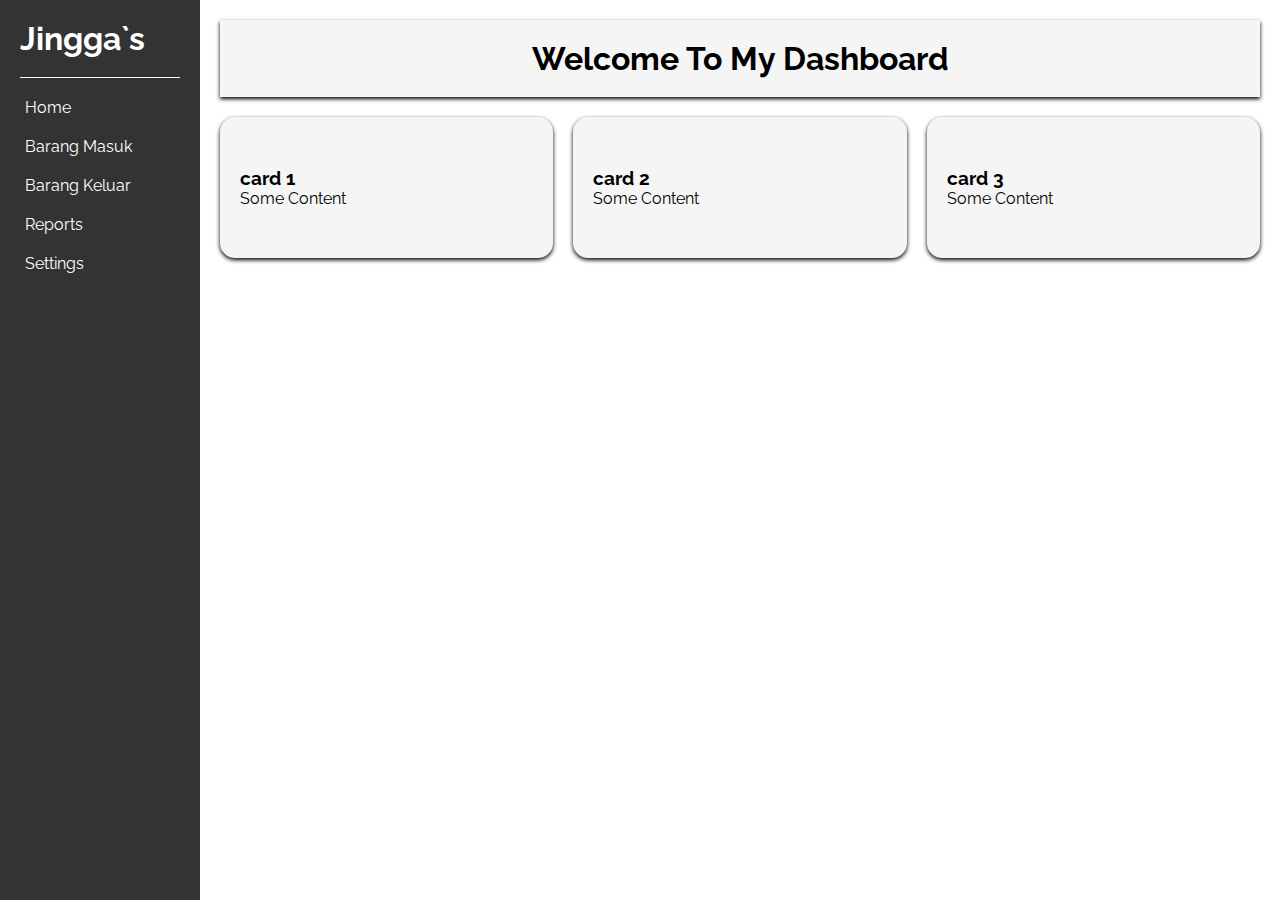
<file: index.html>
<!DOCTYPE html>
<html lang="en">
<head>
    <meta charset="UTF-8">
    <meta name="viewport" content="width=device-width, initial-scale=1.0">
    <title>Web Dashboard</title>
    <link rel="stylesheet" href="style.css">
</head>
<body>
    <main class="container">
        <!-- sidebar -->
        <div class="sidebar">
            <div class="Logo">
                <h1>Jingga`s</h1>
            </div>
            <div class="Menu">
                <nav>
                    <ul>
                        <li><a href="index.html">Home</a></li>
                        <li><a href="barang-masuk.html">Barang Masuk</a></li>
                        <li><a href="#">Barang Keluar</a></li>
                        <li><a href="#">Reports</a></li>
                        <li><a href="#">Settings</a></li>
                    </ul>
                </nav>
            </div>
        </div>
        <!-- end sidebar -->

        <!-- main content -->
         <div class="main-container">
            <header class="header">
                <h1>Welcome To My Dashboard</h1>
            </header>
            <section class="Home">
                <div class="cards">
                    <div class="card">
                        <h3>card 1</h3>
                        <p>Some Content</p>
                    </div>
                    <div class="card">
                        <h3>card 2</h3>
                        <p>Some Content</p>
                    </div>
                    <div class="card">
                        <h3>card 3</h3>
                        <p>Some Content</p>
                    </div>
                </div>
                
            </section>
         </div>
         <!-- end main content -->


    </main>
</body>
</html>
</file>
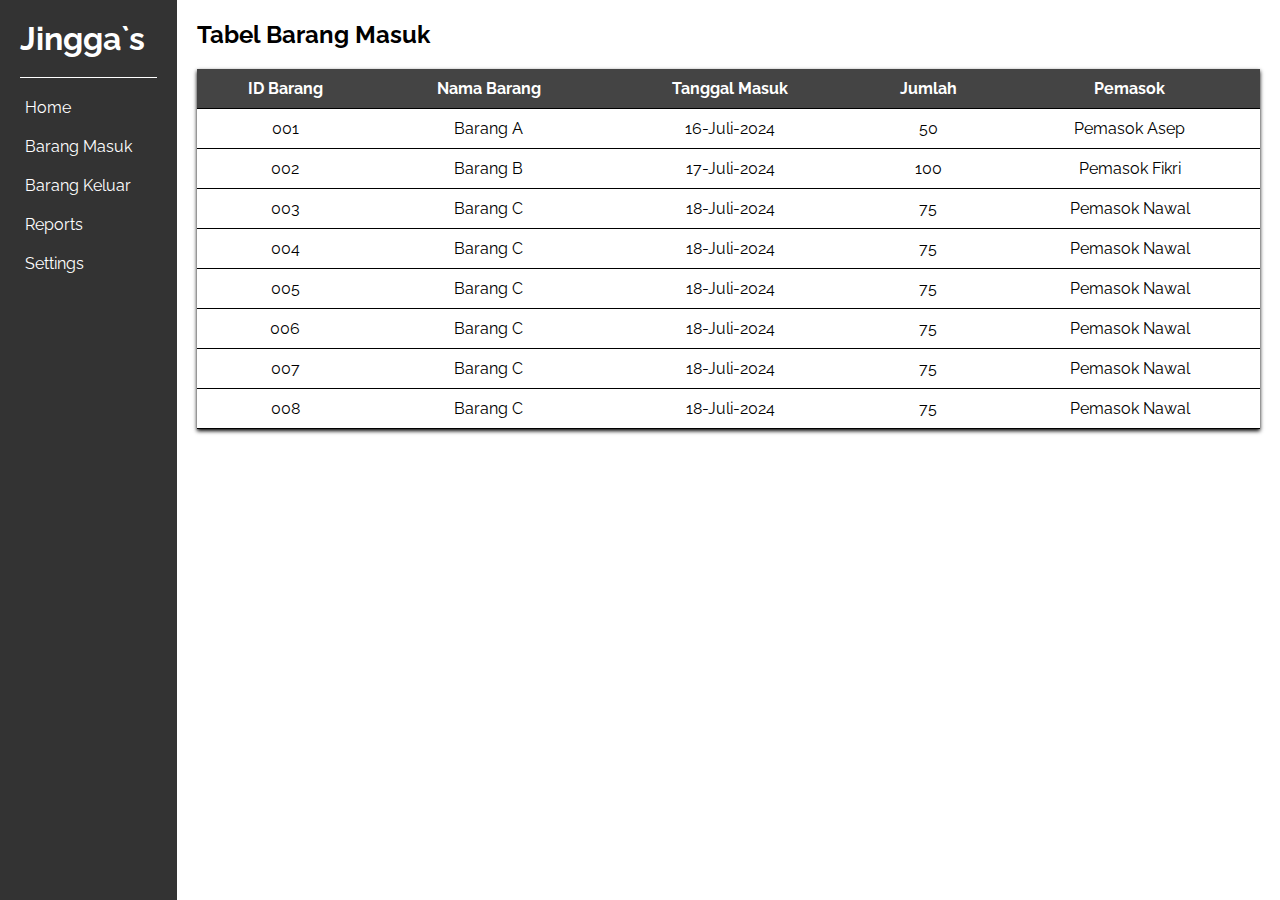
<file: barang-masuk.html>
<!DOCTYPE html>
<html lang="en">
<head>
    <meta charset="UTF-8">
    <meta name="viewport" content="width=device-width, initial-scale=1.0">
    <title>Welcome To My Dashboard</title>
    <link rel="stylesheet" href="style.css">
</head>
<body>
    <main class="container">
        <!-- sidebar -->
        <div class="sidebar">
            <div class="Logo">
                <h1>Jingga`s</h1>
            </div>
            <div class="Menu">
                <nav>
                    <ul>
                        <li><a href="index.html">Home</a></li>
                        <li><a href="barang-masuk.html">Barang Masuk</a></li>
                        <li><a href="#">Barang Keluar</a></li>
                        <li><a href="#">Reports</a></li>
                        <li><a href="#">Settings</a></li>
                    </ul>
                </nav>
            </div>
        </div>
        <!-- end sidebar -->

        <!-- main content -->
         <section class="content">
            <h2>Tabel Barang Masuk</h2>
            <table class="goods-table">
                <thead>
                    <tr>
                        <th>ID Barang</th>
                        <th>Nama Barang</th>
                        <th>Tanggal Masuk</th>
                        <th>Jumlah</th>
                        <th>Pemasok</th>

                    </tr>
                </thead> 
                <body>
                    <tr>
                        <td>001</td>
                        <td>Barang A</td>
                        <td>16-Juli-2024</td>
                        <td>50</td>
                        <td>Pemasok Asep</td>
                    </tr>
                    <tr>
                        <td>002</td>
                        <td>Barang B</td>
                        <td>17-Juli-2024</td>
                        <td>100</td>
                        <td>Pemasok Fikri</td>
                    </tr>
                    <tr>
                        <td>003</td>
                        <td>Barang C</td>
                        <td>18-Juli-2024</td>
                        <td>75</td>
                        <td>Pemasok Nawal</td>
                    </tr>
                    <tr>
                        <td>004</td>
                        <td>Barang C</td>
                        <td>18-Juli-2024</td>
                        <td>75</td>
                        <td>Pemasok Nawal</td>
                    </tr>
                    <tr>
                        <td>005</td>
                        <td>Barang C</td>
                        <td>18-Juli-2024</td>
                        <td>75</td>
                        <td>Pemasok Nawal</td>
                    </tr>
                    <tr>
                        <td>006</td>
                        <td>Barang C</td>
                        <td>18-Juli-2024</td>
                        <td>75</td>
                        <td>Pemasok Nawal</td>
                    </tr>
                    <tr>
                        <td>007</td>
                        <td>Barang C</td>
                        <td>18-Juli-2024</td>
                        <td>75</td>
                        <td>Pemasok Nawal</td>
                    </tr>
                    <tr>
                        <td>008</td>
                        <td>Barang C</td>
                        <td>18-Juli-2024</td>
                        <td>75</td>
                        <td>Pemasok Nawal</td>
                    </tr>

                </body>
            </table>
         </section>
    </main>
</body>
</html>
</file>
<file: style.css>
@import url('https://fonts.googleapis.com/css2?family=Raleway:ital,wght@0,100..900;1,100..900&display=swap');

*{
    padding: 0;
    margin: 0;
    box-sizing: border-box;
    font-family: "Raleway", sans-serif;
}

body{
    scroll-behavior: smooth;
    overflow-x: hidden;
}

.container{
    width: 100vw;
    height: 100vh;
    display: flex;
}

.sidebar{
    width: 200px;
    background-color: #333;
    color: white;
    height: 100vh;
    padding: 20px;
    user-select: none;
}

.Logo{
    padding-bottom: 20px;
    border-bottom: 1px solid white
}

.Menu nav ul{
    list-style: none;
}

.Menu nav ul li{
    margin-top: 20px;
    display: flex;
    align-items: center;
    padding-left: 5px;
}

.Menu nav ul li a{
    color: white;
    text-decoration: none;
    position: relative;
}

.Menu nav ul li a:before{
    content: "" ;
    height: 1px;
    background-color: white;
    border-radius: 12px;
    position: absolute;
    bottom: 0;
    transition: all 0.5s ease;
    width: 90%;
    left: -5px;
    opacity: 0;
}

.Menu nav ul li a:hover:before{
    opacity: 1;
    left: 4px;
}

.sidebar nav ul li a:hover{
    background-color: #444;
    transform: scaleX(1.05);
    border-radius: 12px;
    padding: 0 5px 0 6px;
}

.main-container{
    height: 100%;
    flex-grow: 1;
    padding: 20px;
}

.Home{
    margin-top: 20px;
}

.header{
    background-color: whitesmoke;
    padding: 20px;
    box-shadow: 0 2px 4px rgba(0, 0, 0, 1);
    text-align: center;
}

.cards{
    display: flex;
    gap: 20px;
    margin-top: 20px;
}

.card{
    background-color: whitesmoke;
    padding: 50px 20px 50px 20px;
    box-shadow: 0 2px 4px rgba(0, 0, 0, 1);
    flex: 1;
    border-radius: 15px;
}


/* Barang Masuk */
.content{
    display: flex;
    width: 100vw;
    padding: 20px;
    gap: 20px;
    flex-direction: column;
}

.goods-table{
    width: 100%;
    background-color: white;
    box-shadow:0 2px 4px rgba(0, 0, 0, 1);
    border-collapse: collapse;
}

.goods-table th, td{
    padding: 10px;
    text-align: center;
    border-bottom: 1px solid black;
}

.goods-table thead{
    background-color: #444;
    color: white;
}

.goods-table tbody tr:hover{
    background-color: rgb(117, 115, 115);

}
/* End of Barang Masuk */
</file>
